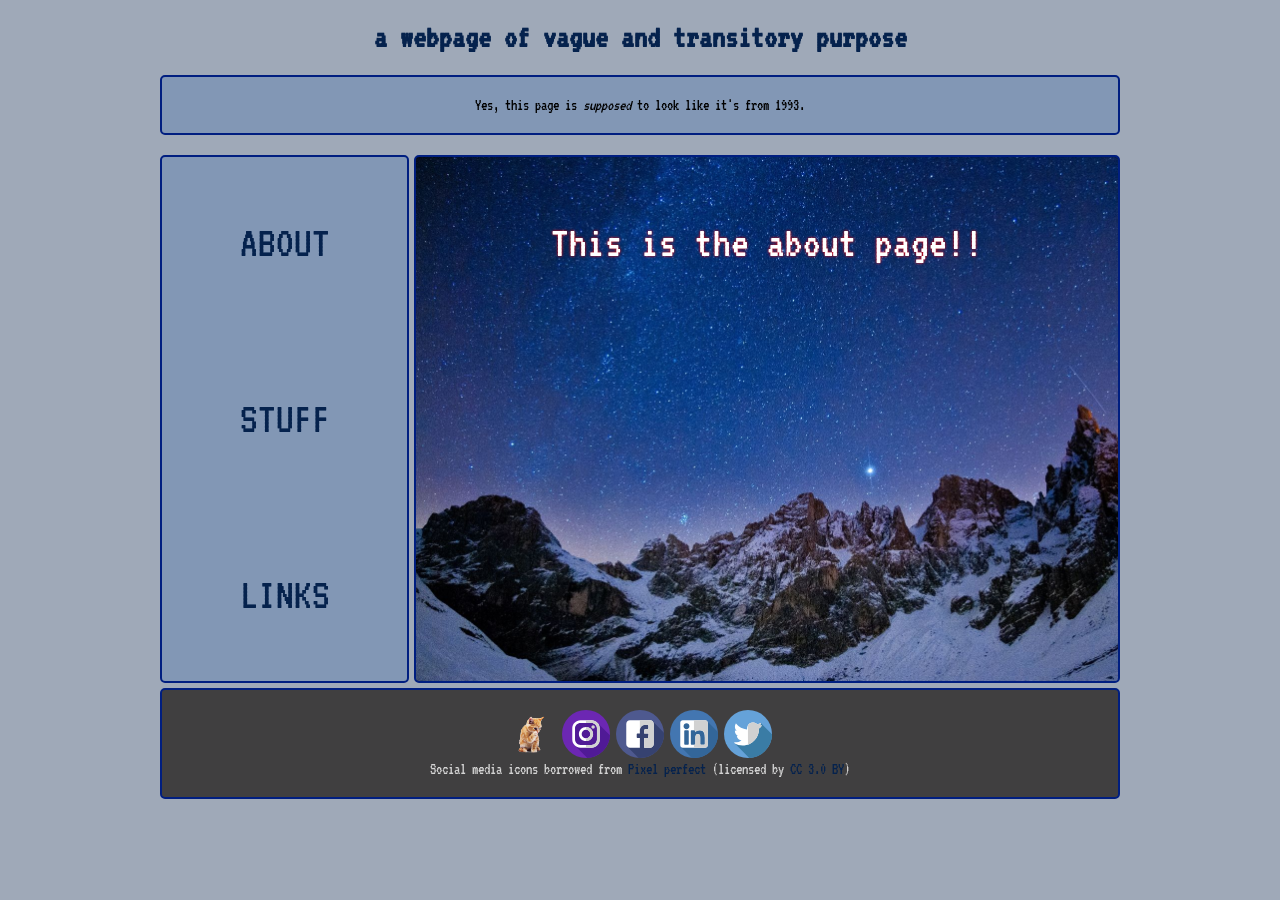
<file: about.html>
<!DOCTYPE html>
<html>

<head>
	<link rel='stylesheet' href='style.1.css'/>
    <link href="https://fonts.googleapis.com/css?family=VT323" rel="stylesheet">
    <link rel="shortcut icon" type="image/x-icon" href="images/favicon.ico"/>
    <title>Test Webpage</title>
</head>

<body>
    
    <!-- main title -->
    <span class="title"><h1><a href="index.html" title="a webpage of vague and transitory purpose">a webpage of vague and transitory purpose</a></h1></span>

    <!-- subtitle -->
    <p class="caption">Yes, this page is <em>supposed</em> to look like it's from 1993.</p>
    
    <!-- grid section, general layout of the page -->
    <div class="grid">
        <div class="box a">
            <p><a href="about.html" title="about">ABOUT</a></p>
            <br>
            <p><a href="stuff.html" title="stuff">STUFF</a></p>
            <br>
            <p><a href="links.html" title="links">LINKS</a> </p>
        </div>
        <div class="box b">
            <p class="btitle">This is the about page!!</p>
        </div>
        <div class="box c">
            <a href="https://en.wikipedia.org/wiki/Cat" target="_blank" title="About Cats"><img src="images/othercat-icon.png" class="othercat"></a>
            <a href="http://www.instagram.com" target="_blank" title="it's Instagram"><img src="images/instagram.svg" class="socialmedia"></a>
            <a href="http://www.facebook.com" target="_blank" title="it's Facebook"><img src="images/facebook.svg" class="socialmedia"></a>
            <a href="http://www.linkedin.com" target="_blank" title="it's LinkedIn"><img src="images/linkedin.svg" class="socialmedia"></a>
            <a href="http://www.twitter.com" target="_blank" title="it's Twitter"><img src="images/twitter.svg" class="socialmedia"></a>
            <br>
            Social media icons borrowed from <a href="https://www.flaticon.com/authors/pixel-perfect" title="Pixel perfect">Pixel perfect</a> (licensed by <a href="http://creativecommons.org/licenses/by/3.0/" title="Creative Commons BY 3.0" target="_blank">CC 3.0 BY</a>)
        </div>
    </div>  
    
</body>
</html>
</file>
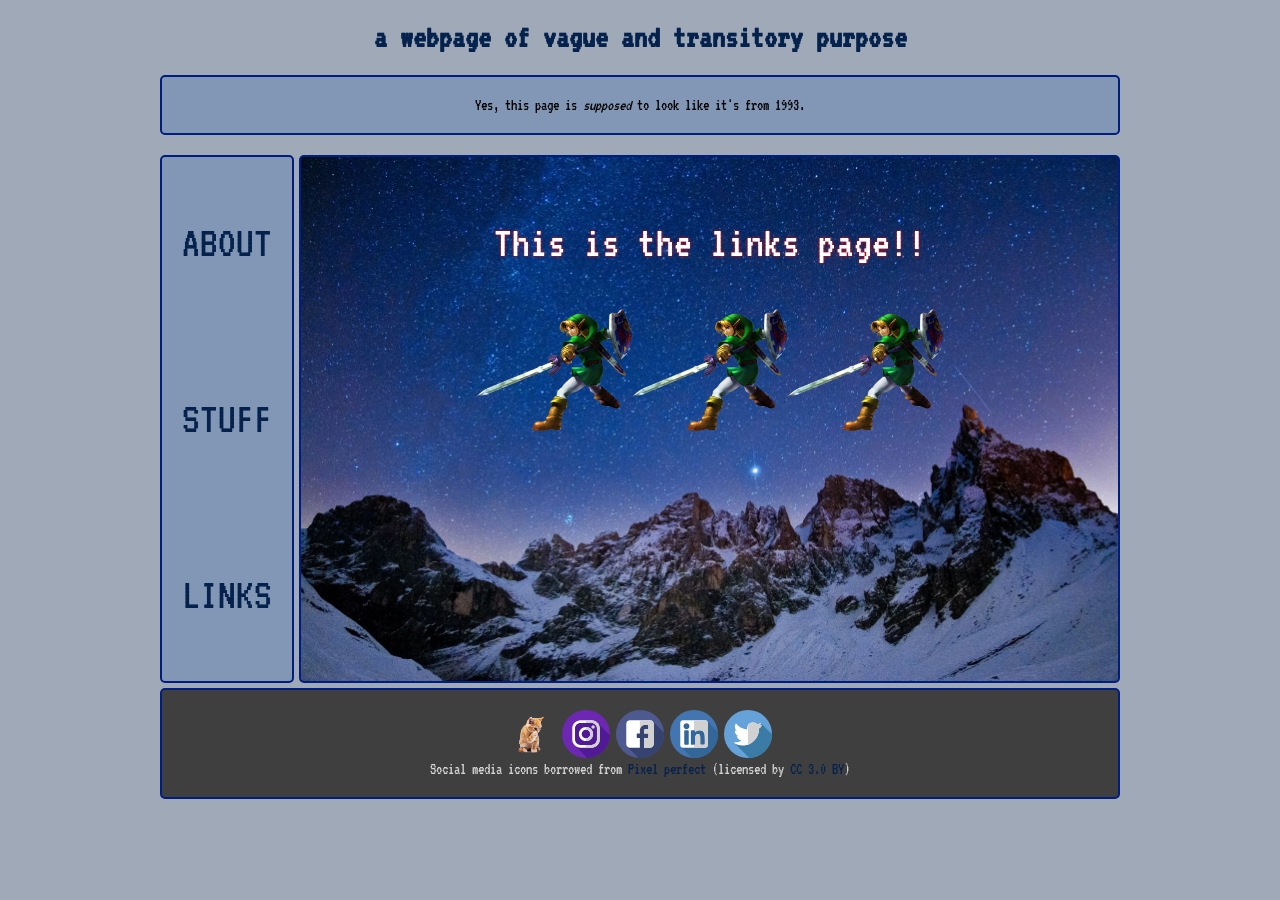
<file: links.html>
<!DOCTYPE html>
<html>

<head>
	<link rel='stylesheet' href='style.1.css'/>
    <link href="https://fonts.googleapis.com/css?family=VT323" rel="stylesheet">
    <link rel="shortcut icon" type="image/x-icon" href="images/favicon.ico"/>
    <title>Test Webpage</title>
</head>

<body>
    
    <!-- main title -->
    <span class="title"><h1><a href="index.html" title="a webpage of vague and transitory purpose">a webpage of vague and transitory purpose</a></h1></span>

    <!-- subtitle -->
    <p class="caption">Yes, this page is <em>supposed</em> to look like it's from 1993.</p>
    
    <!-- grid section, general layout of the page -->
    <div class="grid">
        <div class="box a">
            <p><a href="about.html" title="about">ABOUT</a></p>
            <br>
            <p><a href="stuff.html" title="stuff">STUFF</a></p>
            <br>
            <p><a href="links.html" title="links">LINKS</a> </p>
        </div>
        <div class="box b">
            <p class="btitle">This is the links page!!</p>
            <img class="zeldalink" src="images/link.png"><img class="zeldalink" src="images/link.png"><img class="zeldalink" src="images/link.png">
        </div>
        <div class="box c">
            <a href="https://en.wikipedia.org/wiki/Cat" target="_blank" title="About Cats"><img src="images/othercat-icon.png" class="othercat"></a>
            <a href="http://www.instagram.com" target="_blank" title="it's Instagram"><img src="images/instagram.svg" class="socialmedia"></a>
            <a href="http://www.facebook.com" target="_blank" title="it's Facebook"><img src="images/facebook.svg" class="socialmedia"></a>
            <a href="http://www.linkedin.com" target="_blank" title="it's LinkedIn"><img src="images/linkedin.svg" class="socialmedia"></a>
            <a href="http://www.twitter.com" target="_blank" title="it's Twitter"><img src="images/twitter.svg" class="socialmedia"></a>
            <br>
            Social media icons borrowed from <a href="https://www.flaticon.com/authors/pixel-perfect" title="Pixel perfect">Pixel perfect</a> (licensed by <a href="http://creativecommons.org/licenses/by/3.0/" title="Creative Commons BY 3.0" target="_blank">CC 3.0 BY</a>)
        </div>
    </div>  
    
</body>
</html>
</file>
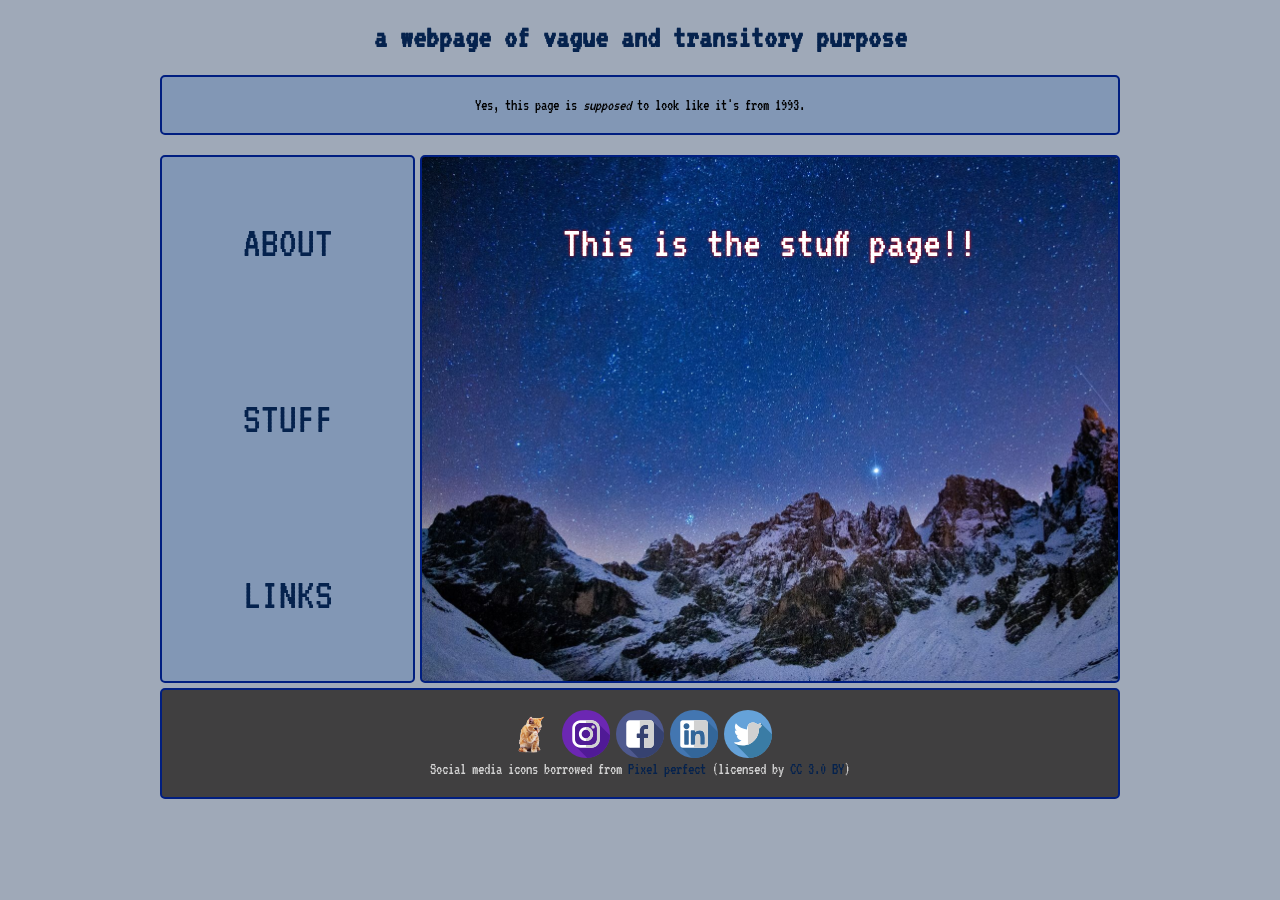
<file: stuff.html>
<!DOCTYPE html>
<html>

<head>
	<link rel='stylesheet' href='style.1.css'/>
    <link href="https://fonts.googleapis.com/css?family=VT323" rel="stylesheet">
    <link rel="shortcut icon" type="image/x-icon" href="images/favicon.ico"/>
    <title>Test Webpage</title>
</head>

<body>
    
    <!-- main title -->
    <span class="title"><h1><a href="index.html" title="a webpage of vague and transitory purpose">a webpage of vague and transitory purpose</a></h1></span>

    <!-- subtitle -->
    <p class="caption">Yes, this page is <em>supposed</em> to look like it's from 1993.</p>
    
    <!-- grid section, general layout of the page -->
    <div class="grid">
        <div class="box a">
            <p><a href="about.html" title="about">ABOUT</a></p>
            <br>
            <p><a href="stuff.html" title="stuff">STUFF</a></p>
            <br>
            <p><a href="links.html" title="links">LINKS</a> </p>
        </div>
        <div class="box b">
            <p class="btitle">This is the stuff page!!</p>
        </div>
        <div class="box c">
            <a href="https://en.wikipedia.org/wiki/Cat" target="_blank" title="About Cats"><img src="images/othercat-icon.png" class="othercat"></a>
            <a href="http://www.instagram.com" target="_blank" title="it's Instagram"><img src="images/instagram.svg" class="socialmedia"></a>
            <a href="http://www.facebook.com" target="_blank" title="it's Facebook"><img src="images/facebook.svg" class="socialmedia"></a>
            <a href="http://www.linkedin.com" target="_blank" title="it's LinkedIn"><img src="images/linkedin.svg" class="socialmedia"></a>
            <a href="http://www.twitter.com" target="_blank" title="it's Twitter"><img src="images/twitter.svg" class="socialmedia"></a>
            <br>
            Social media icons borrowed from <a href="https://www.flaticon.com/authors/pixel-perfect" title="Pixel perfect">Pixel perfect</a> (licensed by <a href="http://creativecommons.org/licenses/by/3.0/" title="Creative Commons BY 3.0" target="_blank">CC 3.0 BY</a>)
        </div>
    </div>  
    
</body>
</html>
</file>
<file: style.1.css>
html {
  font-size: 16px; /* global font size */
}

body {
  font-family: 'VT323', monospace; /* default typeface */
  color: black; /* default font colour */
  margin: auto; /* automatic margin centers the contents of the body on the page */
  background-color: rgb(159, 169, 184); /* sets the background color of the main page*/
}
  
a:link { /* unvisited link */
  color: rgb(5, 34, 77);
  text-decoration: none;
}
a:visited {
  color: rgb(5, 34, 77);
}
a:hover { /* mouse over link */
  color: rgb(255, 105, 105);
}
a:active { /* selected link */
  color: rgb(173, 255, 47);
}
  
h1 { /* page title text*/
  font-size: 70;
  text-align: center;
}
  
.caption { /* subtitle text box */
  text-align: center;
  background-color: rgba(102, 134, 180, 0.5);
  border: 2px rgb(0, 30, 128) solid;
  margin: 20px 20px 20px 20px;
  padding: 20px;
  border-radius: 5px;
}

.cat { /* black cat rules */
  max-width: 80%;
  height: auto;
}

.zeldalink {
  max-width: 20%; /* the original image is way too big so I've reduced it this way */
}

.grid { /* body grid layout */
  display: grid;
  grid-gap: 5px;
  grid-template-rows: 4;
  grid-template-columns: 3;
  margin: 20px 20px 20px 20px;
}

.box { /* generic grid box rules */
  color: white;
  background-color: rgba(102, 134, 180, 0.5);
  border-radius: 5px;
  border: 2px rgb(0, 30, 128) solid;
  text-align: center;
}

.a { /* box a rules (nav) */
  grid-row: 1 / span 3;
  grid-column: 1 / span 1;
  font-size: 20px;
  padding: 20px;
  font-size: 2.75rem;
}

.b { /* box b rules (showcase) */
  grid-row: 1 / span 3;
  grid-column: 2 / span 2;
  color: rgb(0, 30, 128);
  background-image: url('images/mountain2.png'); /* default image - will depend on screen size*/
  background-size: cover;
  padding: 20px; /* prevents the content become to close to the edges */
}

.btitle { /* box b text title rules */
  color: white;
  font-size: 2.75rem;
  text-shadow: 0px 0px 3px rgb(255, 0, 0);
}

.c { /* social media rules (footer) */
  grid-row: 4 / span 2;
  grid-column: 1 / span 3;
  padding: 20px;
  color: rgb(211, 211, 211);
  background-color: rgba(54, 51, 51, 0.9)
}

.othercat { /* ginger cat rules */
  height: 48px;
  width: auto;
}

.socialmedia { /* social media images rules */
  width: 48px;
  height: auto;
}

/* laptop or desktop screens - main body should only be max. 1000px wide */
@media only screen and (min-width: 1200px) {
  body {
  max-width: 1000px;
  }
}

/* tablet-esque screens - change the background image of b to... */
@media only screen and (min-width: 768px) and (max-width: 1199px) {
  .b {
  background-image: url('images/mountain2green.png'); 
  }
}

/* phone/smaller screens - change the background image of b to... and increase the font size of the nav box */
@media only screen and (max-width: 767px) {
  .a {
  font-size: 2.5rem;
  }
  
  .b {
  background-image: url('images/mountain2red.png');
  }
}
</file>
